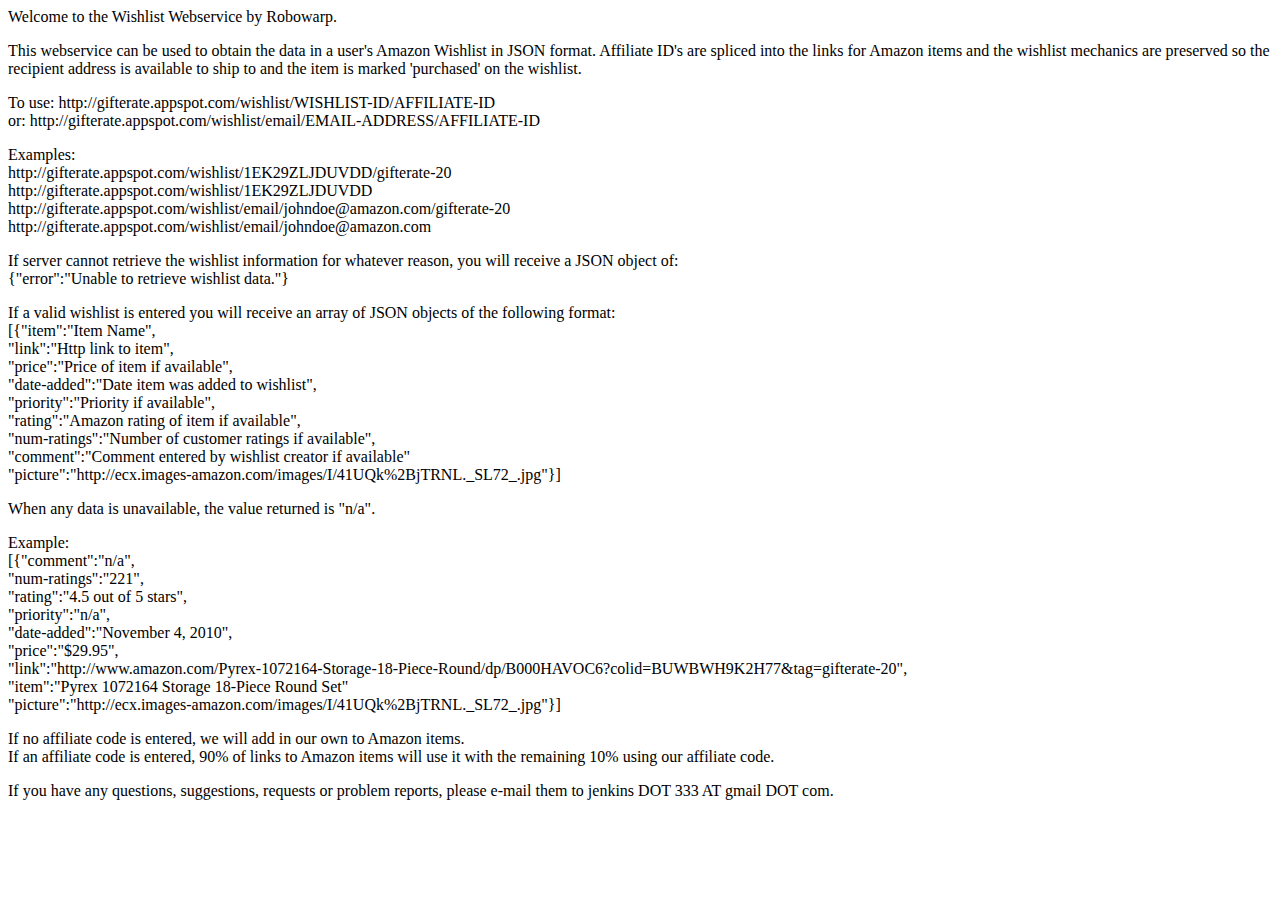
<file: resources/index.html>
<html>
  <head>
    <title>Wishlist Webservice</title>
  </head>
  <body>
    <p>Welcome to the Wishlist Webservice by Robowarp.</p>

    <p>This webservice can be used to obtain the data in a user's Amazon Wishlist in JSON format.  Affiliate ID's are spliced into the links for Amazon items and the wishlist mechanics are preserved so the recipient address is available to ship to and the item is marked 'purchased' on the wishlist.</p>
    
    <p>To use: http://gifterate.appspot.com/wishlist/WISHLIST-ID/AFFILIATE-ID<br/>
       or: http://gifterate.appspot.com/wishlist/email/EMAIL-ADDRESS/AFFILIATE-ID
    </p>
    
    <p>Examples:<br/> 
      http://gifterate.appspot.com/wishlist/1EK29ZLJDUVDD/gifterate-20<br/>
      http://gifterate.appspot.com/wishlist/1EK29ZLJDUVDD<br/>
      http://gifterate.appspot.com/wishlist/email/johndoe@amazon.com/gifterate-20<br/>
      http://gifterate.appspot.com/wishlist/email/johndoe@amazon.com
    </p>
    
    <p>If server cannot retrieve the wishlist information for whatever reason, you will receive a JSON object of:<br/>
      {"error":"Unable to retrieve wishlist data."}</p>
    
    <p>If a valid wishlist is entered you will receive an array of JSON objects of the following format:<br/>
      [{"item":"Item Name",<br/>
      "link":"Http link to item",<br/>
      "price":"Price of item if available",<br/>
      "date-added":"Date item was added to wishlist",<br/>
      "priority":"Priority if available",<br/>
      "rating":"Amazon rating of item if available",<br/>
      "num-ratings":"Number of customer ratings if available",<br/>
      "comment":"Comment entered by wishlist creator if available"<br/>
      "picture":"http://ecx.images-amazon.com/images/I/41UQk%2BjTRNL._SL72_.jpg"}]</p>
    
    <p>When any data is unavailable, the value returned is "n/a".</p>
    
    <p>Example:<br/>
    [{"comment":"n/a",<br/>
      "num-ratings":"221",<br/> 
      "rating":"4.5 out of 5 stars",<br/>
      "priority":"n/a",<br/>
      "date-added":"November 4, 2010",<br/>
      "price":"$29.95",<br/>
      "link":"http://www.amazon.com/Pyrex-1072164-Storage-18-Piece-Round/dp/B000HAVOC6?colid=BUWBWH9K2H77&tag=gifterate-20",<br/>
      "item":"Pyrex 1072164 Storage 18-Piece Round Set"<br/>
      "picture":"http://ecx.images-amazon.com/images/I/41UQk%2BjTRNL._SL72_.jpg"}]</p>

    <p>If no affiliate code is entered, we will add in our own to Amazon items.<br/>
    If an affiliate code is entered, 90% of links to Amazon items will use it with the remaining 10% using our affiliate code.</p>

    <p>If you have any questions, suggestions, requests or problem reports, please e-mail them to jenkins DOT 333 AT gmail DOT com.
  </body>
</html>
</file>
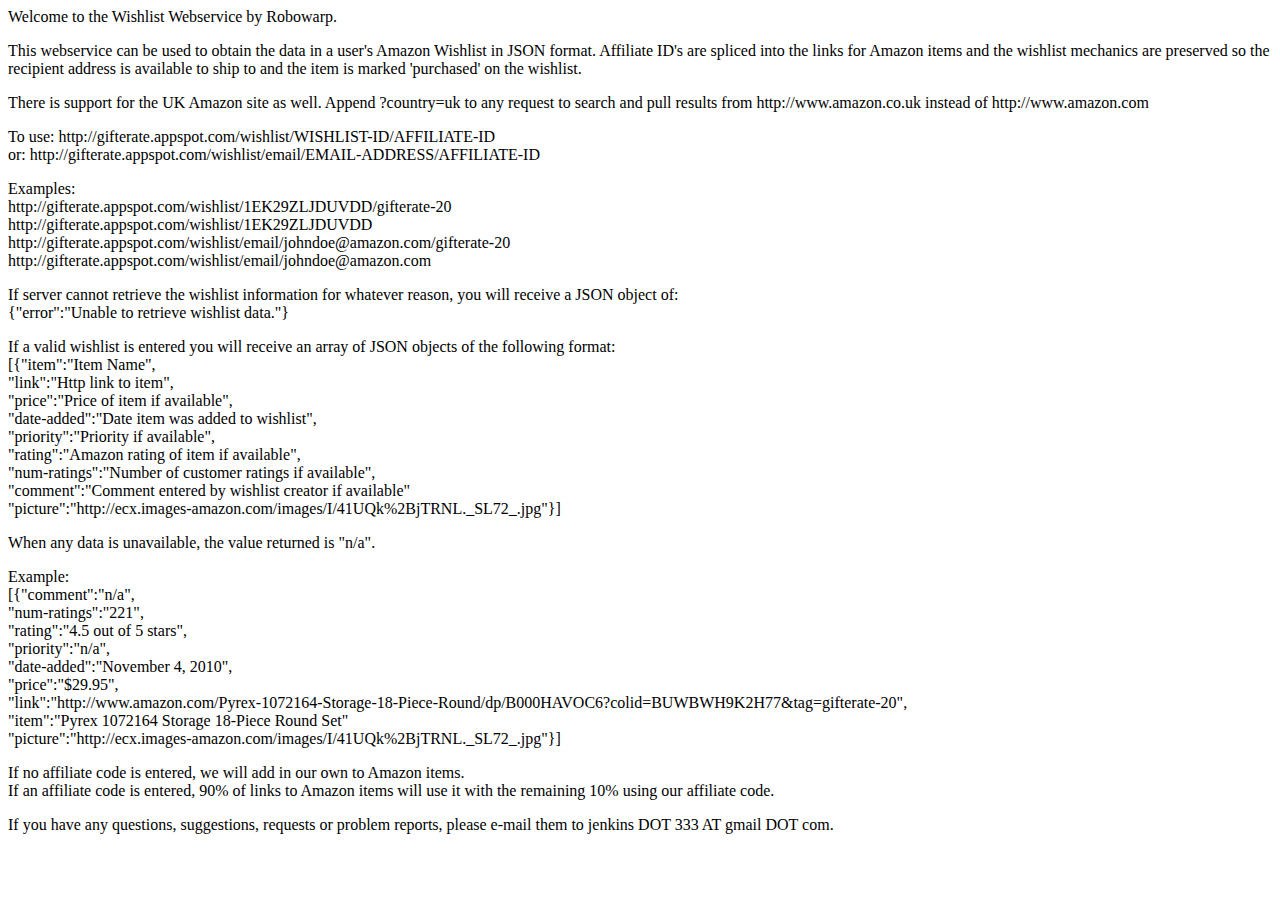
<file: war/index.html>
<html>
  <head>
    <title>Wishlist Webservice</title>
  </head>
  <body>
    <p>Welcome to the Wishlist Webservice by Robowarp.</p>

    <p>This webservice can be used to obtain the data in a user's Amazon Wishlist in JSON format.  Affiliate ID's are spliced into the links for Amazon items and the wishlist mechanics are preserved so the recipient address is available to ship to and the item is marked 'purchased' on the wishlist.</p>

    <p>There is support for the UK Amazon site as well.  Append ?country=uk to any request to search and pull results from http://www.amazon.co.uk instead of http://www.amazon.com</p>
    
    <p>To use: http://gifterate.appspot.com/wishlist/WISHLIST-ID/AFFILIATE-ID<br/>
       or: http://gifterate.appspot.com/wishlist/email/EMAIL-ADDRESS/AFFILIATE-ID
    </p>
    
    <p>Examples:<br/> 
      http://gifterate.appspot.com/wishlist/1EK29ZLJDUVDD/gifterate-20<br/>
      http://gifterate.appspot.com/wishlist/1EK29ZLJDUVDD<br/>
      http://gifterate.appspot.com/wishlist/email/johndoe@amazon.com/gifterate-20<br/>
      http://gifterate.appspot.com/wishlist/email/johndoe@amazon.com
    </p>
    
    <p>If server cannot retrieve the wishlist information for whatever reason, you will receive a JSON object of:<br/>
      {"error":"Unable to retrieve wishlist data."}</p>
    
    <p>If a valid wishlist is entered you will receive an array of JSON objects of the following format:<br/>
      [{"item":"Item Name",<br/>
      "link":"Http link to item",<br/>
      "price":"Price of item if available",<br/>
      "date-added":"Date item was added to wishlist",<br/>
      "priority":"Priority if available",<br/>
      "rating":"Amazon rating of item if available",<br/>
      "num-ratings":"Number of customer ratings if available",<br/>
      "comment":"Comment entered by wishlist creator if available"<br/>
      "picture":"http://ecx.images-amazon.com/images/I/41UQk%2BjTRNL._SL72_.jpg"}]</p>
    
    <p>When any data is unavailable, the value returned is "n/a".</p>
    
    <p>Example:<br/>
    [{"comment":"n/a",<br/>
      "num-ratings":"221",<br/> 
      "rating":"4.5 out of 5 stars",<br/>
      "priority":"n/a",<br/>
      "date-added":"November 4, 2010",<br/>
      "price":"$29.95",<br/>
      "link":"http://www.amazon.com/Pyrex-1072164-Storage-18-Piece-Round/dp/B000HAVOC6?colid=BUWBWH9K2H77&tag=gifterate-20",<br/>
      "item":"Pyrex 1072164 Storage 18-Piece Round Set"<br/>
      "picture":"http://ecx.images-amazon.com/images/I/41UQk%2BjTRNL._SL72_.jpg"}]</p>

    <p>If no affiliate code is entered, we will add in our own to Amazon items.<br/>
    If an affiliate code is entered, 90% of links to Amazon items will use it with the remaining 10% using our affiliate code.</p>

    <p>If you have any questions, suggestions, requests or problem reports, please e-mail them to jenkins DOT 333 AT gmail DOT com.
  </body>
</html>
</file>
